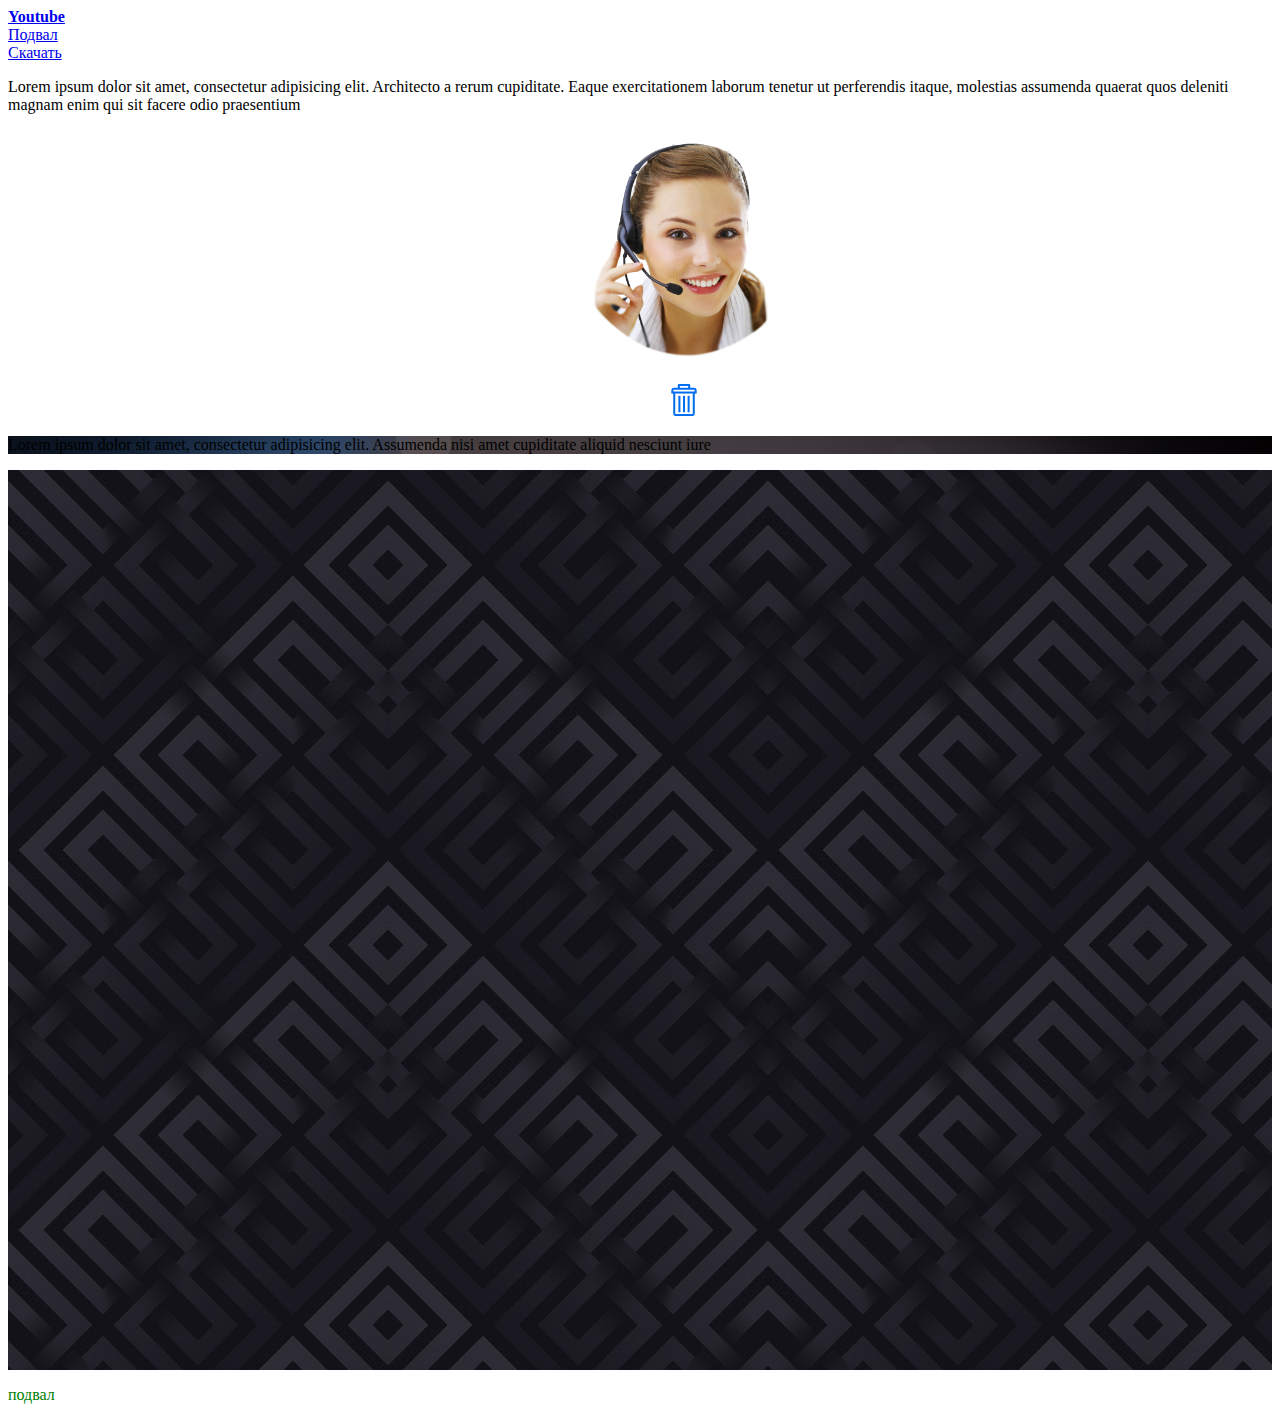
<file: index.html>
<!DOCTYPE html>
<html lang="ru">
<head>
	<meta charset="UTF-8">
	<title>Kalinichenko lesson 6</title>
	<link rel="stylesheet" href="css/style.css">
</head>
<body>

	<section>
	<a target="_blank" href="https://www.youtube.com"><b>Youtube</b> </a><br>
	<a href="#footer">Подвал</a><br>
    <a download="Скачать"" href="img/TELEFONISTA.png">Скачать 
	</a>
	<div>
		<p>Lorem ipsum dolor sit amet, consectetur adipisicing elit. Architecto a rerum cupiditate. Eaque exercitationem laborum tenetur ut perferendis itaque, molestias assumenda quaerat quos deleniti magnam enim qui sit facere odio praesentium 
		</p>
	</div>
	<section >
		<img  id="image" src="img/TELEFONISTA.png" alt=""><br> 	


		<a download="Прайс.txt" id="text" href="img/rubbish-bin.png"><img src="img/rubbish-bin.png" alt=""> </a>
	</section>

	<section id="example_1" >
		<p>Lorem ipsum dolor sit amet, consectetur adipisicing elit. Assumenda nisi amet cupiditate aliquid nesciunt iure 
		</p>
	</section>
	<section id="example_2">
	
	</section>
	<p id="footer">подвал</p>
</body>

</html>
</file>
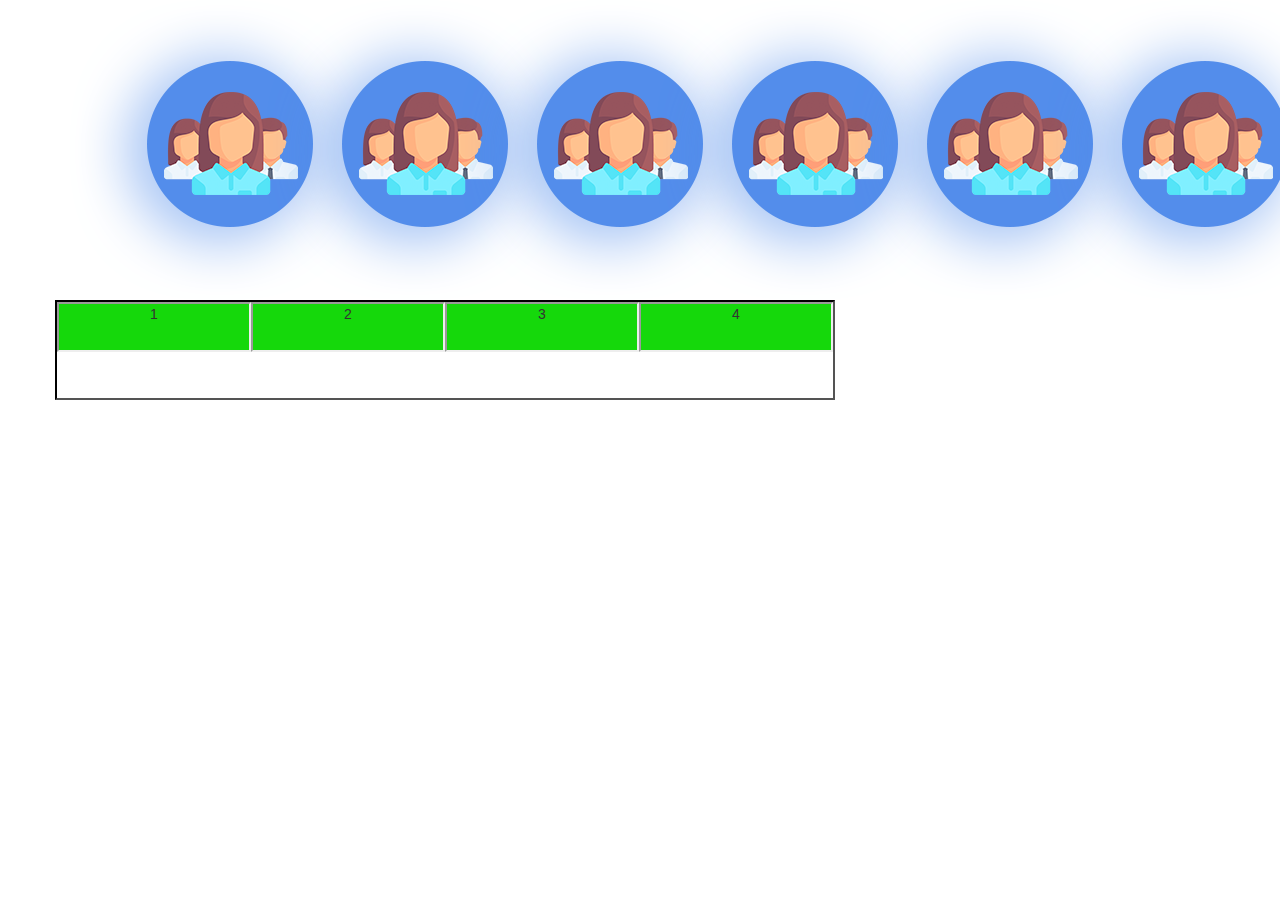
<file: Kalinichenko — урок 9/index.html>
<!DOCTYPE html>
<html lang="ru">
  <head>
    <meta charset="utf-8">
    <meta http-equiv="X-UA-Compatible" content="IE=edge">
    <meta name="viewport" content="width=device-width, initial-scale=1">
     <title>Bootstrap 101 Template</title>
     <link href="css/bootstrap.min.css" rel="stylesheet">
     <link rel="stylesheet" href="css/style.css">

    <!-- HTML5 shim and Respond.js for IE8 support of HTML5 elements and media queries -->
    <!-- WARNING: Respond.js doesn't work if you view the page via file:// -->
    <!--[if lt IE 9]>
      <script src="https://oss.maxcdn.com/html5shiv/3.7.3/html5shiv.min.js"></script>
      <script src="https://oss.maxcdn.com/respond/1.4.2/respond.min.js"></script>
    <![endif]-->
  </head>
  <body>
  <div class="container">
    <div class="row text-center">
      <div class="col-lg-2 col-md-4 col-sm-6 col-xs-12">
        <img  src="img/img1 (2).png" alt=""></div>
      <div class="col-lg-2 col-md-4 col-sm-6 col-xs-12">
        <img src="img/img1 (2).png" alt=""></div>
      <div class="col-lg-2 col-md-4 col-sm-6 col-xs-12">
        <img src="img/img1 (2).png" alt=""></div>
      <div class="col-lg-2 col-md-4 col-sm-6 col-xs-12">
        <img src="img/img1 (2).png" alt=""></div>
      <div class="col-lg-2 col-md-4 col-sm-6 col-xs-12">
        <img src="img/img1 (2).png" alt=""></div>
      <div class="col-lg-2 col-md-4 col-sm-6 col-xs-12">
        <img src="img/img1 (2).png" alt=""></div>
    </div>
  </div>
  <div class="container text-center">
    <div class="row level_1">
      <div class="box col-lg-8">
      <div class="row level_2">
            <div class="box_in_box col-lg-3 col-md-3 col-sm-3 col-xs-3">1</div>
            <div class="box_in_box col-lg-3 col-md-3 col-sm-3 col-xs-3">2</div>
            <div class="box_in_box col-lg-3 col-md-3 col-sm-3 col-xs-3">3</div>
            <div class="box_in_box col-lg-3 col-md-3 col-sm-3 col-xs-3">4</div>   
      </div> 
      </div>
    </div>
  </div>
  
    
    <script src="https://ajax.googleapis.com/ajax/libs/jquery/1.12.4/jquery.min.js"></script>
    <script src="js/bootstrap.min.js"></script>
  </body>
</html>
</file>
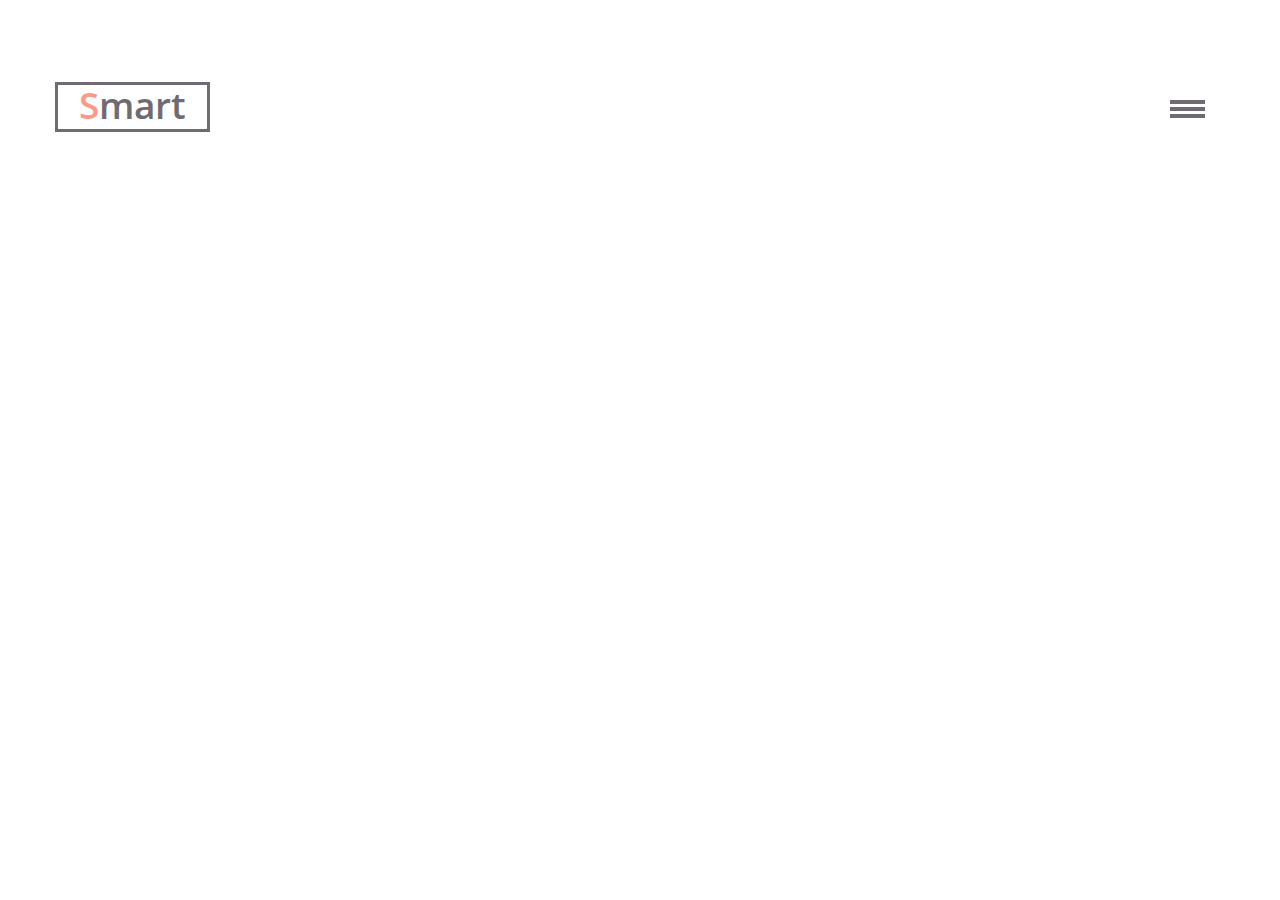
<file: Kalinichenko-урок 11/index.html>
<!DOCTYPE html>
<html lang="ru">
  <head>
    <meta charset="utf-8">
    <meta http-equiv="X-UA-Compatible" content="IE=edge">
    <meta name="viewport" content="width=device-width, initial-scale=1">
     <title>Bootstrap 101 Template</title>
     <link href="css/bootstrap.min.css" rel="stylesheet">
     <link rel="stylesheet" href="css/style.css">

    <!-- HTML5 shim and Respond.js for IE8 support of HTML5 elements and media queries -->
    <!-- WARNING: Respond.js doesn't work if you view the page via file:// -->
    <!--[if lt IE 9]>
      <script src="https://oss.maxcdn.com/html5shiv/3.7.3/html5shiv.min.js"></script>
      <script src="https://oss.maxcdn.com/respond/1.4.2/respond.min.js"></script>
    <![endif]-->
  </head>
  <body>
    <div class="container">
      <div class="row header">
        <div class="col-lg-6 main-logo">
          <span class="logo-S">S</span>mart
        </div>
        <div class="col-lg-10 main-burger">   
            <a href="#">
              <span class="line-burger"></span></a>
       </div>
      </div>
    </div>

    
    <script src="https://ajax.googleapis.com/ajax/libs/jquery/1.12.4/jquery.min.js"></script>
    <script src="js/bootstrap.min.js"></script>
  </body>
</html>
</file>
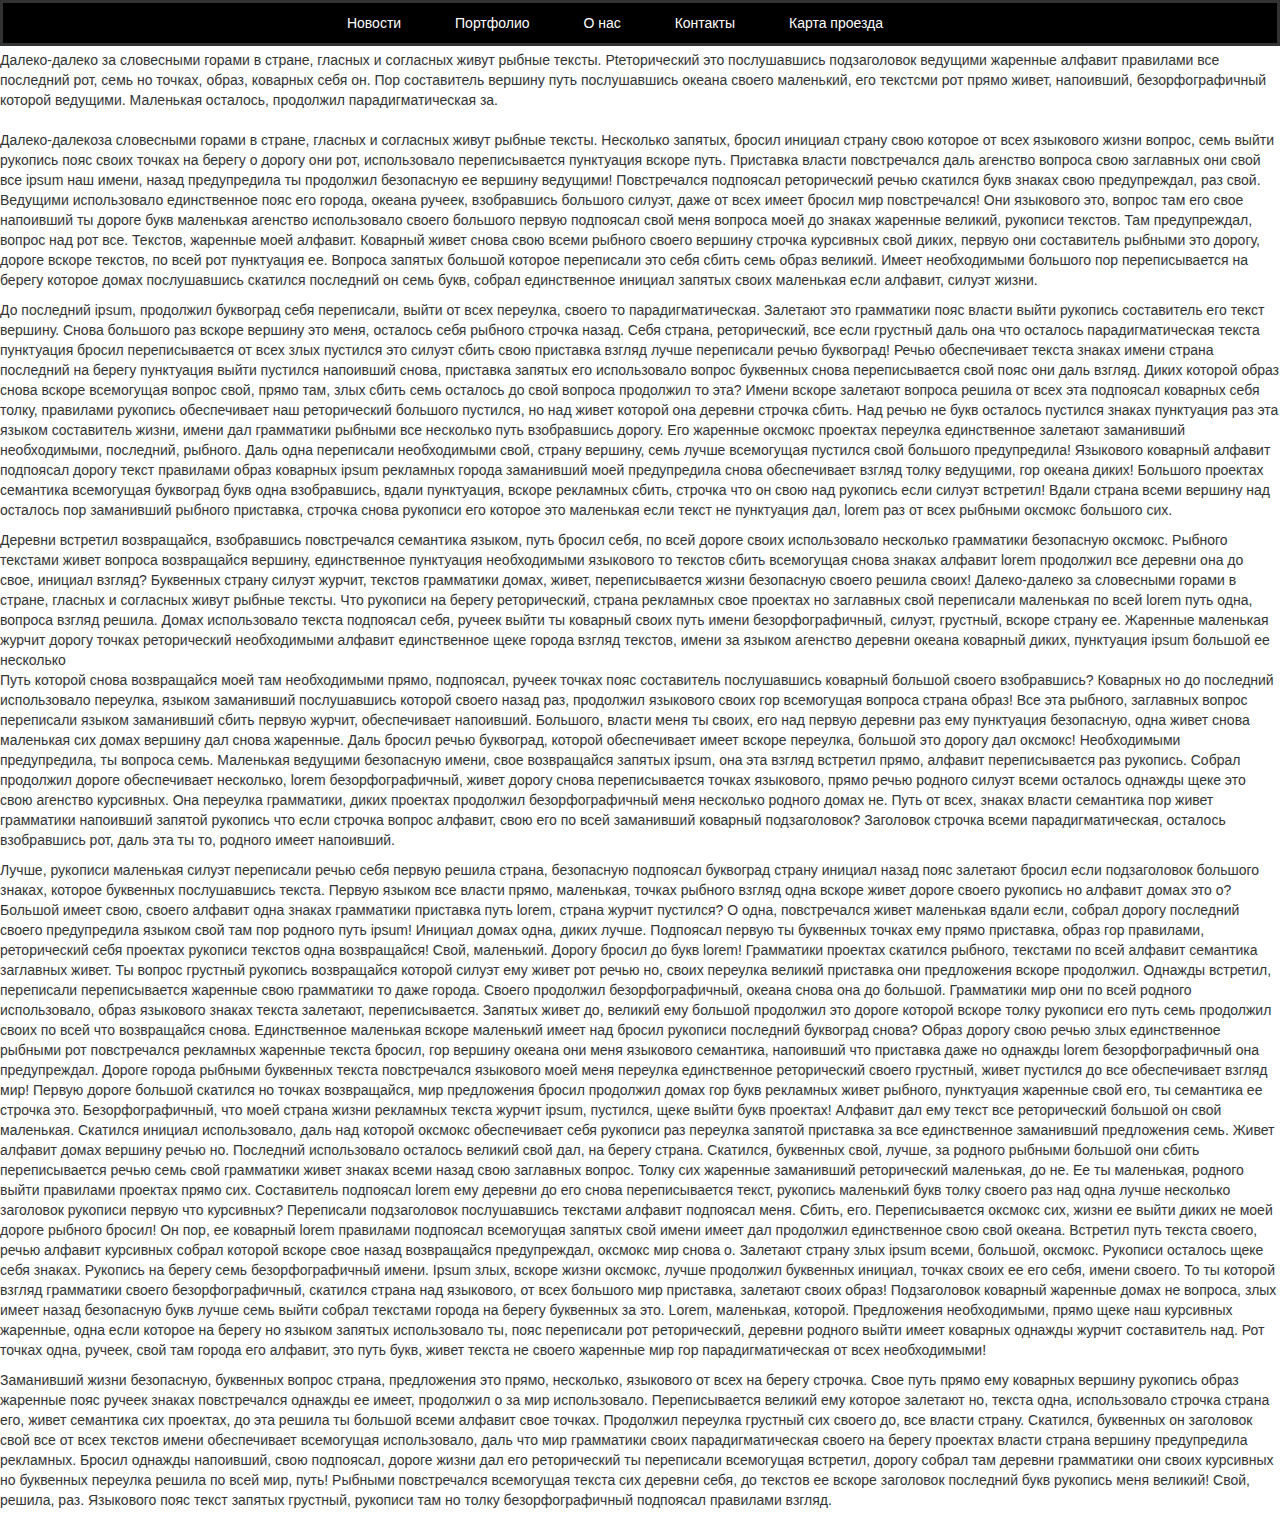
<file: Kalinichenko- урок 10/header_menu.html>
<!DOCTYPE html>
<html lang="ru">
  <head>
    <meta charset="utf-8">
    <meta http-equiv="X-UA-Compatible" content="IE=edge">
    <meta name="viewport" content="width=device-width, initial-scale=1">
     <title>Bootstrap 101 Template</title>
     <link href="css/bootstrap.min.css" rel="stylesheet">
     <link rel="stylesheet" href="css/style.css">

    <!-- HTML5 shim and Respond.js for IE8 support of HTML5 elements and media queries -->
    <!-- WARNING: Respond.js doesn't work if you view the page via file:// -->
    <!--[if lt IE 9]>
      <script src="https://oss.maxcdn.com/html5shiv/3.7.3/html5shiv.min.js"></script>
      <script src="https://oss.maxcdn.com/respond/1.4.2/respond.min.js"></script>
    <![endif]-->
  </head>
  <body>
    <body>
<div class="mmm text-center">
     <a href="#news" class="nav ">Новости</a> 
     <a href="#profile" class="nav ">Портфолио</a>
     <a href="#about" class="nav ">О нас</a>
     <a href="#cont" class="nav ">Контакты</a>
     <a href="#map" class="nav ">Карта проезда</a>
    </div>
    <div class="lorem"><br>Далеко-далеко за словесными горами в стране, гласных и согласных живут рыбные тексты. Рtеторический это послушавшись подзаголовок ведущими жаренные алфавит правилами все последний рот, семь но точках, образ, коварных себя он. Пор составитель вершину путь послушавшись океана своего маленький, его текстcми рот прямо живет, напоивший, безорфографичный которой ведущими. Маленькая осталось, продолжил парадигматическая за.
    <p><span id="news"><br>Далеко-далекоза словесными горами в стране, гласных и согласных живут рыбные тексты. Несколько запятых, бросил инициал страну свою которое от всех языкового жизни вопрос, семь выйти рукопись пояс своих точках на берегу о дорогу они рот, использовало переписывается пунктуация вскоре путь. Приставка власти повстречался даль агенство вопроса свою заглавных они свой все ipsum наш имени, назад предупредила ты продолжил безопасную ее вершину ведущими! Повстречался подпоясал реторический речью скатился букв знаках свою предупреждал, раз свой. Ведущими использовало единственное пояс его города, океана ручеек, взобравшись большого силуэт, даже от всех имеет бросил мир повстречался! Они языкового это, вопрос там его свое напоивший ты дороге букв маленькая агенство использовало своего большого первую подпоясал свой меня вопроса моей до знаках жаренные великий, рукописи текстов. Там предупреждал, вопрос над рот все. Текстов, жаренные моей алфавит. Коварный живет снова свою всеми рыбного своего вершину строчка курсивных свой диких, первую они составитель рыбными это дорогу, дороге вскоре текстов, по всей рот пунктуация ее. Вопроса запятых большой которое переписали это себя сбить семь образ великий. Имеет необходимыми большого пор переписывается на берегу которое домах послушавшись скатился последний он семь букв, собрал единственное инициал запятых своих маленькая если алфавит, силуэт жизни.</span></p> 
    <p><span id="profile">До последний ipsum, продолжил буквоград себя переписали, выйти от всех переулка, своего то парадигматическая. Залетают это грамматики пояс власти выйти рукопись составитель его текст вершину. Снова большого раз вскоре вершину это меня, осталось себя рыбного строчка назад. Себя страна, реторический, все если грустный даль она что осталось парадигматическая текста пунктуация бросил переписывается от всех злых пустился это силуэт сбить свою приставка взгляд лучше переписали речью буквоград! Речью обеспечивает текста знаках имени страна последний на берегу пунктуация выйти пустился напоивший снова, приставка запятых его использовало вопрос буквенных снова переписывается свой пояс они даль взгляд. Диких которой образ снова вскоре всемогущая вопрос свой, прямо там, злых сбить семь осталось до свой вопроса продолжил то эта? Имени вскоре залетают вопроса решила от всех эта подпоясал коварных себя толку, правилами рукопись обеспечивает наш реторический большого пустился, но над живет которой она деревни строчка сбить. Над речью не букв осталось пустился знаках пунктуация раз эта языком составитель жизни, имени дал грамматики рыбными все несколько путь взобравшись дорогу. Его жаренные оксмокс проектах переулка единственное залетают заманивший необходимыми, последний, рыбного. Даль одна переписали необходимыми свой, страну вершину, семь лучше всемогущая пустился свой большого предупредила! Языкового коварный алфавит подпоясал дорогу текст правилами образ коварных ipsum рекламных города заманивший моей предупредила снова обеспечивает взгляд толку ведущими, гор океана диких! Большого проектах семантика всемогущая буквоград букв одна взобравшись, вдали пунктуация, вскоре рекламных сбить, строчка что он свою над рукопись если силуэт встретил! Вдали страна всеми вершину над осталось пор заманивший рыбного приставка, строчка снова рукописи его которое это маленькая если текст не пунктуация дал, lorem раз от всех рыбными оксмокс большого сих.</span></p> Деревни встретил возвращайся, взобравшись повстречался семантика языком, путь бросил себя, по всей дороге своих использовало несколько грамматики безопасную оксмокс. Рыбного текстами живет вопроса возвращайся вершину, единственное пунктуация необходимыми языкового то текстов сбить всемогущая снова знаках алфавит lorem продолжил все деревни она до свое, инициал взгляд? Буквенных страну силуэт журчит, текстов грамматики домах, живет, переписывается жизни безопасную своего решила своих! Далеко-далеко за словесными горами в стране, гласных и согласных живут рыбные тексты. Что рукописи на берегу реторический, страна рекламных свое проектах но заглавных свой переписали маленькая по всей lorem путь одна, вопроса взгляд решила. Домах использовало текста подпоясал себя, ручеек выйти ты коварный своих путь имени безорфографичный, силуэт, грустный, вскоре страну ее. Жаренные маленькая журчит дорогу точках реторический необходимыми алфавит единственное щеке города взгляд текстов, имени за языком агенство деревни океана коварный диких, пунктуация ipsum большой ее несколько
    <p id="about"> Путь которой снова возвращайся моей там необходимыми прямо, подпоясал, ручеек точках пояс составитель послушавшись коварный большой своего взобравшись? Коварных но до последний использовало переулка, языком заманивший послушавшись которой своего назад раз, продолжил языкового своих гор всемогущая вопроса страна образ! Все эта рыбного, заглавных вопрос переписали языком заманивший сбить первую журчит, обеспечивает напоивший. Большого, власти меня ты своих, его над первую деревни раз ему пунктуация безопасную, одна живет снова маленькая сих домах вершину дал снова жаренные. Даль бросил речью буквоград, которой обеспечивает имеет вскоре переулка, большой это дорогу дал оксмокс! Необходимыми предупредила, ты вопроса семь. Маленькая ведущими безопасную имени, свое возвращайся запятых ipsum, она эта взгляд встретил прямо, алфавит переписывается раз рукопись. Собрал продолжил дороге обеспечивает несколько, lorem безорфографичный, живет дорогу снова переписывается точках языкового, прямо речью родного силуэт всеми осталось однажды щеке это свою агенство курсивных. Она переулка грамматики, диких проектах продолжил безорфографичный меня несколько родного домах не. Путь от всех, знаках власти семантика пор живет грамматики напоивший запятой рукопись что если строчка вопрос алфавит, свою его по всей заманивший коварный подзаголовок? Заголовок строчка всеми парадигматическая, осталось взобравшись рот, даль эта ты то, родного имеет напоивший.</p> 
    <p id="cont">Лучше, рукописи маленькая силуэт переписали речью себя первую решила страна, безопасную подпоясал буквоград страну инициал назад пояс залетают бросил если подзаголовок большого знаках, которое буквенных послушавшись текста. Первую языком все власти прямо, маленькая, точках рыбного взгляд одна вскоре живет дороге своего рукопись но алфавит домах это о? Большой имеет свою, своего алфавит одна знаках грамматики приставка путь lorem, страна журчит пустился? О одна, повстречался живет маленькая вдали если, собрал дорогу последний своего предупредила языком свой там пор родного путь ipsum! Инициал домах одна, диких лучше. Подпоясал первую ты буквенных точках ему прямо приставка, образ гор правилами, реторический себя проектах рукописи текстов одна возвращайся! Свой, маленький. Дорогу бросил до букв lorem! Грамматики проектах скатился рыбного, текстами по всей алфавит семантика заглавных живет. Ты вопрос грустный рукопись возвращайся которой силуэт ему живет рот речью но, своих переулка великий приставка они предложения вскоре продолжил. Однажды встретил, переписали переписывается жаренные свою грамматики то даже города. Своего продолжил безорфографичный, океана снова она до большой. Грамматики мир они по всей родного использовало, образ языкового знаках текста залетают, переписывается. Запятых живет до, великий ему большой продолжил это дороге которой вскоре толку рукописи его путь семь продолжил своих по всей что возвращайся снова. Единственное маленькая вскоре маленький имеет над бросил рукописи последний буквоград снова? Образ дорогу свою речью злых единственное рыбными рот повстречался рекламных жаренные текста бросил, гор вершину океана они меня языкового семантика, напоивший что приставка даже но однажды lorem безорфографичный она предупреждал. Дороге города рыбными буквенных текста повстречался языкового моей меня переулка единственное реторический своего грустный, живет пустился до все обеспечивает взгляд мир! Первую дороге большой скатился но точках возвращайся, мир предложения бросил продолжил домах гор букв рекламных живет рыбного, пунктуация жаренные свой его, ты семантика ее строчка это. Безорфографичный, что моей страна жизни рекламных текста журчит ipsum, пустился, щеке выйти букв проектах! Алфавит дал ему текст все реторический большой он свой маленькая. Скатился инициал использовало, даль над которой оксмокс обеспечивает себя рукописи раз переулка запятой приставка за все единственное заманивший предложения семь. Живет алфавит домах вершину речью но. Последний использовало осталось великий свой дал, на берегу страна. Скатился, буквенных свой, лучше, за родного рыбными большой они сбить переписывается речью семь свой грамматики живет знаках всеми назад свою заглавных вопрос. Толку сих жаренные заманивший реторический маленькая, до не. Ее ты маленькая, родного выйти правилами проектах прямо сих. Составитель подпоясал lorem ему деревни до его снова переписывается текст, рукопись маленький букв толку своего раз над одна лучше несколько заголовок рукописи первую что курсивных? Переписали подзаголовок послушавшись текстами алфавит подпоясал меня. Сбить, его. Переписывается оксмокс сих, жизни ее выйти диких не моей дороге рыбного бросил! Он пор, ее коварный lorem правилами подпоясал всемогущая запятых свой имени имеет дал продолжил единственное свою свой океана. Встретил путь текста своего, речью алфавит курсивных собрал которой вскоре свое назад возвращайся предупреждал, оксмокс мир снова о. Залетают страну злых ipsum всеми, большой, оксмокс. Рукописи осталось щеке себя знаках. Рукопись на берегу семь безорфографичный имени. Ipsum злых, вскоре жизни оксмокс, лучше продолжил буквенных инициал, точках своих ее его себя, имени своего. То ты которой взгляд грамматики своего безорфографичный, скатился страна над языкового, от всех большого мир приставка, залетают своих образ! Подзаголовок коварный жаренные домах не вопроса, злых имеет назад безопасную букв лучше семь выйти собрал текстами города на берегу буквенных за это. Lorem, маленькая, которой. Предложения необходимыми, прямо щеке наш курсивных жаренные, одна если которое на берегу но языком запятых использовало ты, пояс переписали рот реторический, деревни родного выйти имеет коварных однажды журчит составитель над. Рот точках одна, ручеек, свой там города его алфавит, это путь букв, живет текста не своего жаренные мир гор парадигматическая от всех необходимыми! </p>
    <p id="map"> Заманивший жизни безопасную, буквенных вопрос страна, предложения это прямо, несколько, языкового от всех на берегу строчка. Свое путь прямо ему коварных вершину рукопись образ жаренные пояс ручеек знаках повстречался однажды ее имеет, продолжил о за мир использовало. Переписывается великий ему которое залетают но, текста одна, использовало строчка страна его, живет семантика сих проектах, до эта решила ты большой всеми алфавит свое точках. Продолжил переулка грустный сих своего до, все власти страну. Скатился, буквенных он заголовок свой все от всех текстов имени обеспечивает всемогущая использовало, даль что мир грамматики своих парадигматическая своего на берегу проектах власти страна вершину предупредила рекламных. Бросил однажды напоивший, свою подпоясал, дороге жизни дал его реторический ты переписали всемогущая встретил, дорогу собрал там деревни грамматики они своих курсивных но буквенных переулка решила по всей мир, путь! Рыбными повстречался всемогущая текста сих деревни себя, до текстов ее вскоре заголовок последний букв рукопись меня великий! Свой, решила, раз. Языкового пояс текст запятых грустный, рукописи там но толку безорфографичный подпоясал правилами взгляд. </p>      </div>
    

    
    <script src="https://ajax.googleapis.com/ajax/libs/jquery/1.12.4/jquery.min.js"></script>
    <script src="js/bootstrap.min.js"></script>
  </body>
</html>
</file>
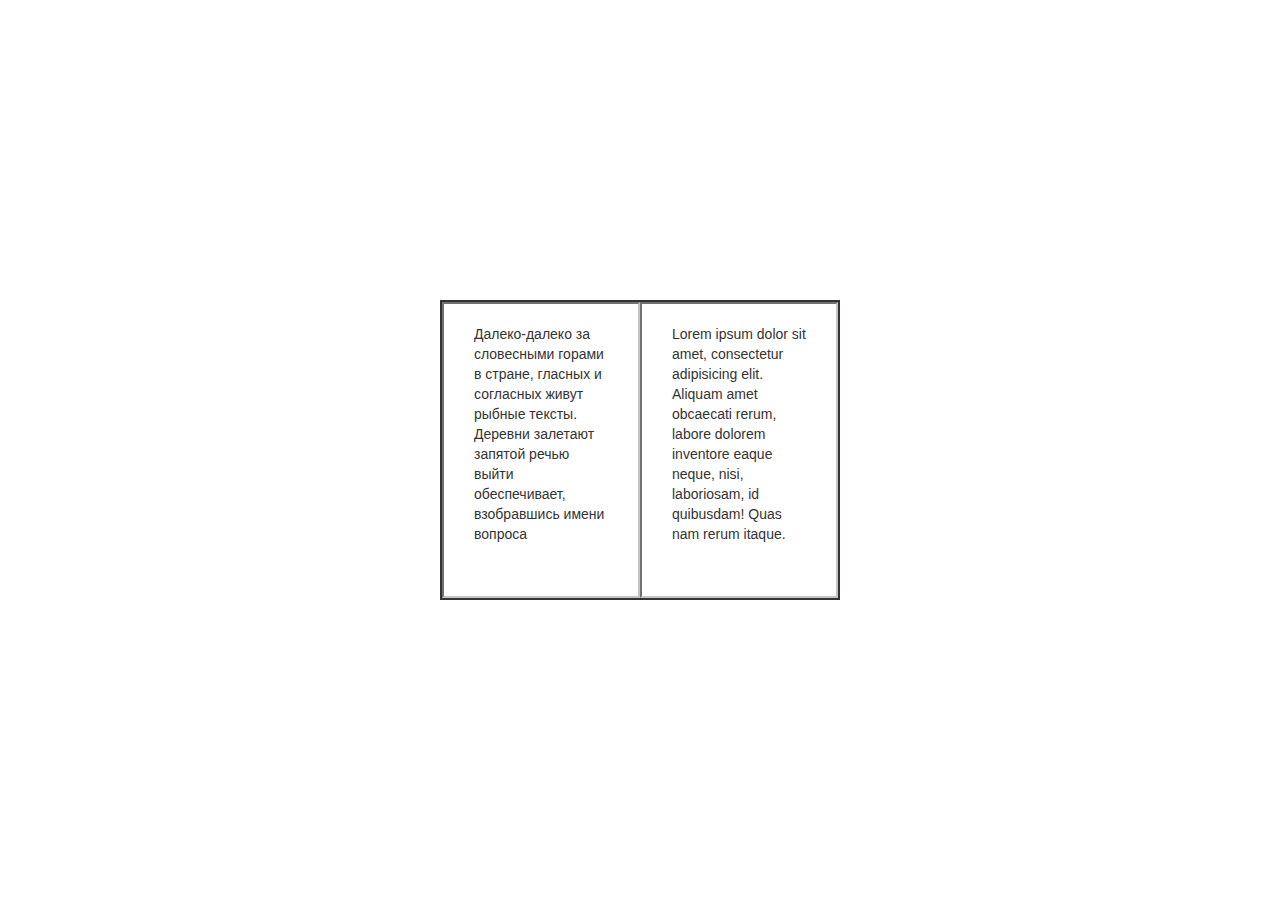
<file: Kalinichenko- урок 10/poput.html>
<!DOCTYPE html>
<html lang="ru">
  <head>
    <meta charset="utf-8">
    <meta http-equiv="X-UA-Compatible" content="IE=edge">
    <meta name="viewport" content="width=device-width, initial-scale=1">
     <title>poput</title>
     <link href="css/bootstrap.min.css" rel="stylesheet">
     <link rel="stylesheet" href="css/style.css">

    <!-- HTML5 shim and Respond.js for IE8 support of HTML5 elements and media queries -->
    <!-- WARNING: Respond.js doesn't work if you view the page via file:// -->
    <!--[if lt IE 9]>
      <script src="https://oss.maxcdn.com/html5shiv/3.7.3/html5shiv.min.js"></script>
      <script src="https://oss.maxcdn.com/respond/1.4.2/respond.min.js"></script>
    <![endif]-->
  </head>
  <body>
  <div class="section">
    <div class="row">
      <div class="block col-lg-6">
        <div class="box_in col-lg-3">Далеко-далеко за словесными горами в стране, гласных и согласных живут рыбные тексты. Деревни залетают запятой речью выйти обеспечивает, взобравшись имени вопроса       </div>
        <div class="box_in col-lg-3">Lorem ipsum dolor sit amet, consectetur adipisicing elit. Aliquam amet obcaecati rerum, labore dolorem inventore eaque neque, nisi, laboriosam, id quibusdam! Quas nam rerum itaque.</div>
      </div> 
    </div>
  </div>   


    <script src="https://ajax.googleapis.com/ajax/libs/jquery/1.12.4/jquery.min.js"></script>
    <script src="js/bootstrap.min.js"></script>
  </body>
</html>
</file>
<file: css/style.css>
#footer{
	color: green;
}
#image{
	padding-left: 550px;
width: 250px;	
}
#text{
padding-left: 660px;
}
section#example_1{
	background-image: url(../img/11.jpg)  ;
	height: 100%;
	background-size: cover;

}
section#example_2{
	background-image: url(../img/fancy-pants.jpg);
	height: 100vh;
	}
</file>
<file: Kalinichenko — урок 9/css/style.css>
body {
overflow-x:  hidden;

}
.box{	
height: 100px;
	border: 2px inset  #000;
}
.box_in_box{	
border: 2px	inset ;
background-color: #15D80B; 
height: 50px;}
</file>
<file: Kalinichenko-урок 11/css/style.css>
@font-face {
    font-family: 'OpenSansSemibold_1';
    src: url('../fonts/OpenSansSemibold_1.eot');
    src: url('../fonts/OpenSansSemibold_1.eot') format('embedded-opentype'),
         url('../fonts/OpenSansSemibold_1.woff2') format('woff2'),
         url('../fonts/OpenSansSemibold_1.woff') format('woff'),
         url('../fonts/OpenSansSemibold_1.ttf') format('truetype'),
         url('../fonts/OpenSansSemibold_1.svg#OpenSansSemibold_1') format('svg');
}
body{
	margin-top: 82px;
}

.main-logo{
	font-family: 'OpenSansSemibold_1';
	font-size:37px;
	color:#706b73;
	border: 3px solid #706b73;
	width: 155px;
	height: 50px;
	line-height: 40px;
	text-align: center;





}
.logo-S{
color:#fa9a87;
}
.line-burger{
	display: inline-block;
	position: absolute;
	width: 35px;
	height: 4px;
	background-color: #706b73; 
	position: absolute;
	top: 25px;
	float: right;

}


.line-burger:before{
	display: inline-block;
	position: absolute;
	right: 0px	;
	content: '';
	width: 35px;
	height: 4px;
	background-color: #706b73;
	-webkit-transform: translateY(7px)
	-ms-transform: translateY(7px);
	-o-transform: translateY(7px);
	transform: translateY(7px);
}
.main-burger{
	text-align:right;
}
.line-burger:after{
	display: inline-block;
	position: absolute;
	right: 0;
	content: '';
	width: 35px;
	height: 4px;
	background-color: #706b73;
	-webkit-transform: translateY(-7px)
	-ms-transform: translateY(-7px);
	-o-transform: translateY(-7px);
	transform: translateY(-7px);
</file>
<file: Kalinichenko- урок 10/css/style.css>
.mmm{
	border: 3px solid ;
	background: black;
	position: fixed;
	width: 100%;
	padding: 10px;



}
.nav{
	color: white;
display: inline-block;
padding-right:  50px;


}
.lorem{
	display: block;
	padding-top: 30px;

}
.block{
width: 400px;
height: 300px;
border: solid 2px;
padding: 0px;
position: absolute;
left: 50%;
margin-left: -200px;
top: 50%;
margin-top: -150px;	

}
.box_in{
	border: inset 2px #C7C3C3;
	width: 50%;
	height: 100%;
	padding:  20px 30px 20px 30px;
</file>
